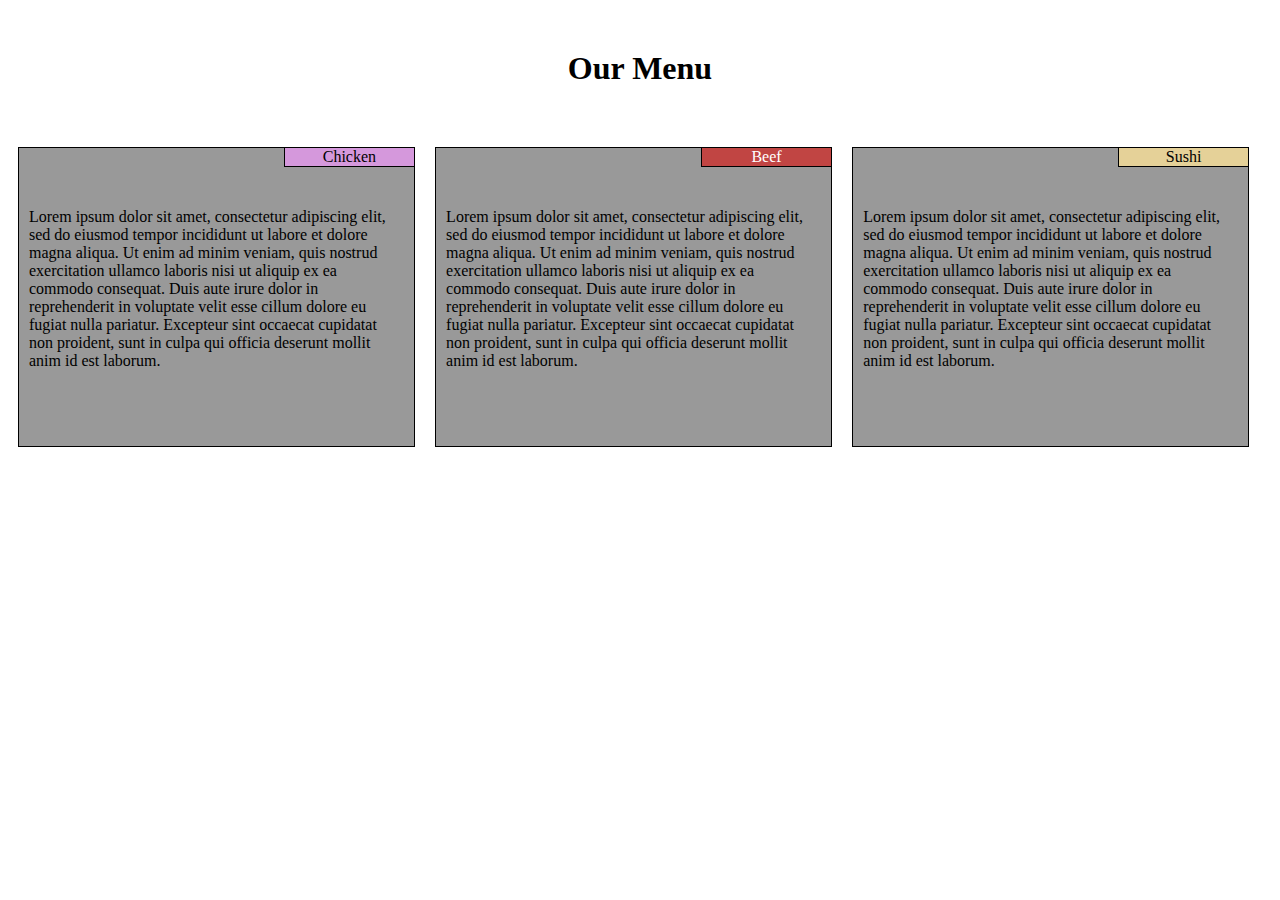
<file: index.html>
<!DOCTYPE html5>
<html>
<head>
<meta charset="utf-8">
<meta name="viewport" content="width=device-width, initial-scale=1">
<title>Responsive layout</title>
<link rel="stylesheet" type="text/css" href="css/base.css">
</head>
<body>

<h1>Our Menu</h1>

<div class="row">
	<div class="col-lg-4 col-md-6 col-sm-12">
		<div class="menu-item">
			<span class="menu-header pink">Chicken</span>
			<span class="menu-content">Lorem ipsum dolor sit amet, consectetur adipiscing elit, sed do eiusmod tempor incididunt ut labore et dolore magna aliqua. Ut enim ad minim veniam, quis nostrud exercitation ullamco laboris nisi ut aliquip ex ea commodo consequat. Duis aute irure dolor in reprehenderit in voluptate velit esse cillum dolore eu fugiat nulla pariatur. Excepteur sint occaecat cupidatat non proident, sunt in culpa qui officia deserunt mollit anim id est laborum.<span>
		</div>
	</div>
	<div class="col-lg-4 col-md-6 col-sm-12">
		<div class="menu-item">
		<span class="menu-header red">Beef</span>
		<span class="menu-content">Lorem ipsum dolor sit amet, consectetur adipiscing elit, sed do eiusmod tempor incididunt ut labore et dolore magna aliqua. Ut enim ad minim veniam, quis nostrud exercitation ullamco laboris nisi ut aliquip ex ea commodo consequat. Duis aute irure dolor in reprehenderit in voluptate velit esse cillum dolore eu fugiat nulla pariatur. Excepteur sint occaecat cupidatat non proident, sunt in culpa qui officia deserunt mollit anim id est laborum.<span>
		</div>
	</div>
	<div class="col-lg-4 col-md-12 col-sm-12">
		<div class="menu-item">
		<span class="menu-header yellow">Sushi</span>
		<span class="menu-content">Lorem ipsum dolor sit amet, consectetur adipiscing elit, sed do eiusmod tempor incididunt ut labore et dolore magna aliqua. Ut enim ad minim veniam, quis nostrud exercitation ullamco laboris nisi ut aliquip ex ea commodo consequat. Duis aute irure dolor in reprehenderit in voluptate velit esse cillum dolore eu fugiat nulla pariatur. Excepteur sint occaecat cupidatat non proident, sunt in culpa qui officia deserunt mollit anim id est laborum.<span>
		</div>
	</div>
</div>
</body>
</html>
</file>
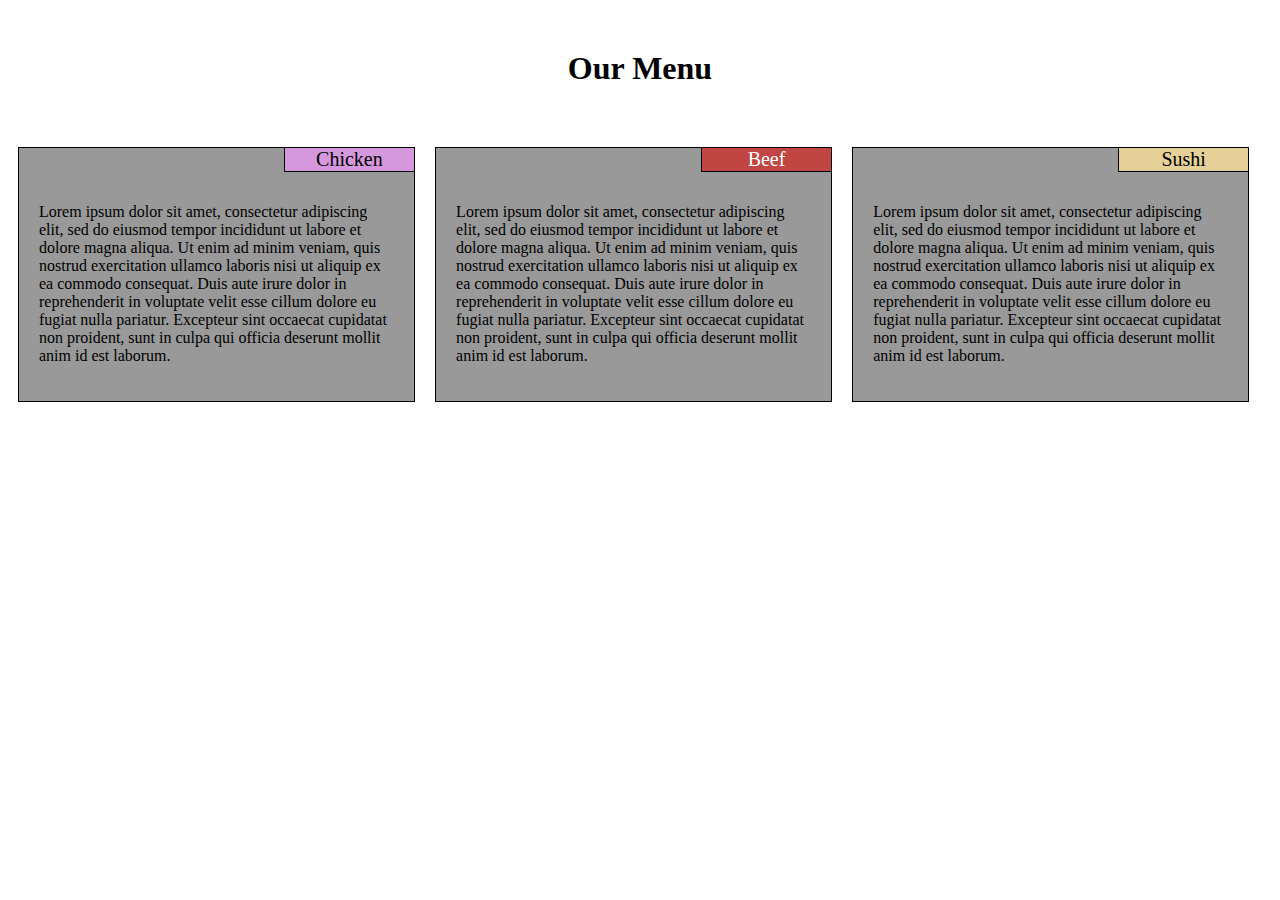
<file: railscourse4/module2/index.html>
<!DOCTYPE html5>
<html>
<head>
<meta charset="utf-8">
<meta name="viewport" content="width=device-width, initial-scale=1">
<title>Responsive layout</title>
<link rel="stylesheet" type="text/css" href="css/base.css">
</head>
<body>

<h1>Our Menu</h1>

<div class="row">
	<div class="col-lg-4 col-md-6 col-sm-12">
		<div class="menu-item">
			<span class="menu-header pink">Chicken</span>
			<p class="menu-content">Lorem ipsum dolor sit amet, consectetur adipiscing elit, sed do eiusmod tempor incididunt ut labore et dolore magna aliqua. Ut enim ad minim veniam, quis nostrud exercitation ullamco laboris nisi ut aliquip ex ea commodo consequat. Duis aute irure dolor in reprehenderit in voluptate velit esse cillum dolore eu fugiat nulla pariatur. Excepteur sint occaecat cupidatat non proident, sunt in culpa qui officia deserunt mollit anim id est laborum.<p>
		</div>
	</div>
	<div class="col-lg-4 col-md-6 col-sm-12">
		<div class="menu-item">
		<span class="menu-header red">Beef</span>
		<p class="menu-content">Lorem ipsum dolor sit amet, consectetur adipiscing elit, sed do eiusmod tempor incididunt ut labore et dolore magna aliqua. Ut enim ad minim veniam, quis nostrud exercitation ullamco laboris nisi ut aliquip ex ea commodo consequat. Duis aute irure dolor in reprehenderit in voluptate velit esse cillum dolore eu fugiat nulla pariatur. Excepteur sint occaecat cupidatat non proident, sunt in culpa qui officia deserunt mollit anim id est laborum.<p>
		</div>
	</div>
	<div class="col-lg-4 col-md-12 col-sm-12">
		<div class="menu-item">
		<span class="menu-header yellow">Sushi</span>
		<p class="menu-content">Lorem ipsum dolor sit amet, consectetur adipiscing elit, sed do eiusmod tempor incididunt ut labore et dolore magna aliqua. Ut enim ad minim veniam, quis nostrud exercitation ullamco laboris nisi ut aliquip ex ea commodo consequat. Duis aute irure dolor in reprehenderit in voluptate velit esse cillum dolore eu fugiat nulla pariatur. Excepteur sint occaecat cupidatat non proident, sunt in culpa qui officia deserunt mollit anim id est laborum.<p>
		</div>
	</div>
</div>
</body>
</html>
</file>
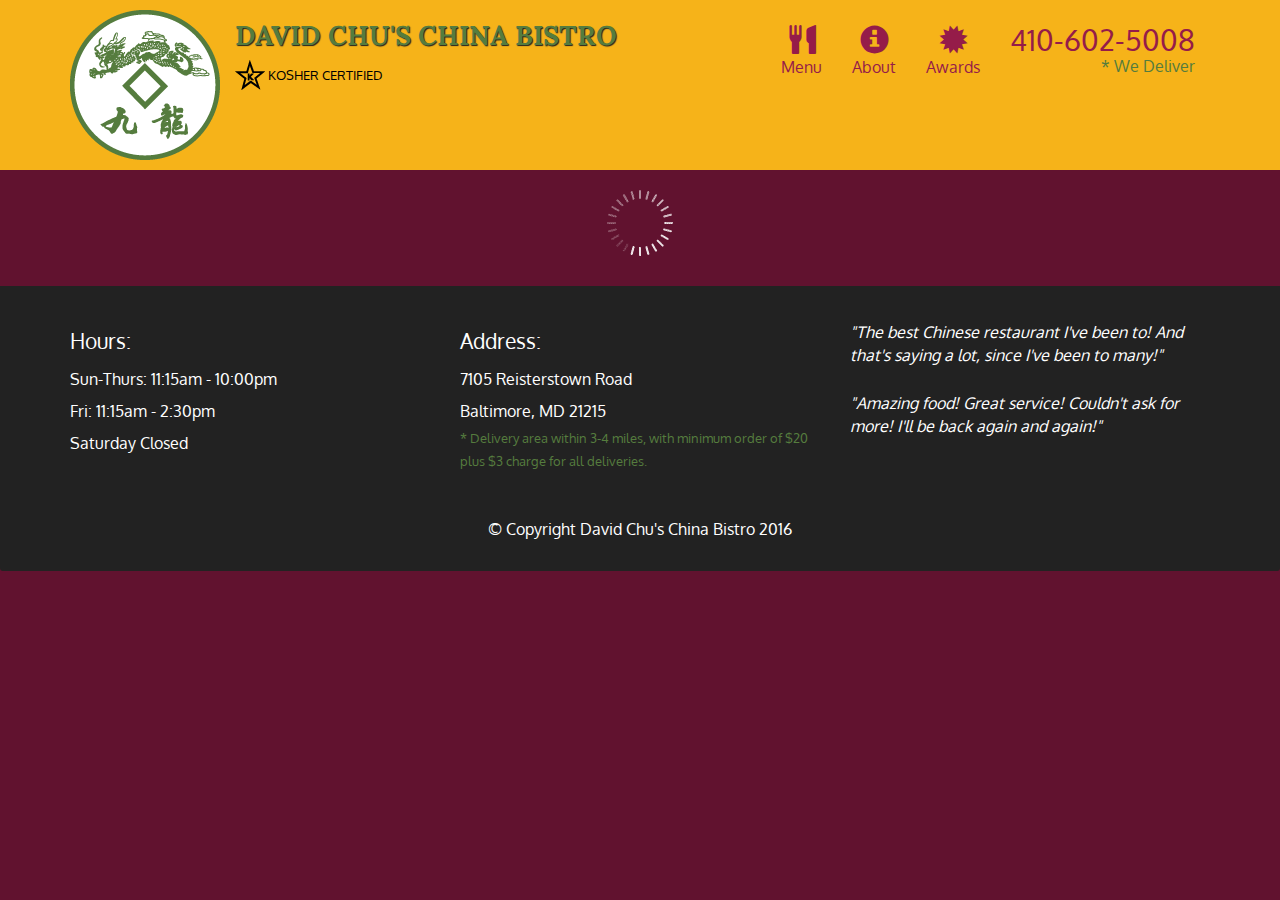
<file: railscourse4/module4/index.html>
<!doctype html>
<html lang="en">
  <head>
    <meta charset="utf-8">
    <meta http-equiv="X-UA-Compatible" content="IE=edge">
    <meta name="viewport" content="width=device-width, initial-scale=1">
    <title>David Chu's China Bistro</title>
    <link rel="stylesheet" href="css/bootstrap.min.css">
    <link rel="stylesheet" href="css/styles.css">
    <link href='https://fonts.googleapis.com/css?family=Oxygen:400,300,700' rel='stylesheet' type='text/css'>
    <link href='https://fonts.googleapis.com/css?family=Lora' rel='stylesheet' type='text/css'>
  </head>
<body>
  <header>
    <nav id="header-nav" class="navbar navbar-default">
      <div class="container">
        <div class="navbar-header">
          <a href="index.html" class="pull-left visible-md visible-lg">
            <div id="logo-img" alt="Logo image"></div>
          </a>

          <div class="navbar-brand">
            <a href="index.html"><h1>David Chu's China Bistro</h1></a>
            <p>
              <img src="images/star-k-logo.png" alt="Kosher certification">
              <span>Kosher Certified</span>
            </p>
          </div>

          <button id="navbarToggle" type="button" class="navbar-toggle collapsed" data-toggle="collapse" data-target="#collapsable-nav" aria-expanded="false">
            <span class="sr-only">Toggle navigation</span>
            <span class="icon-bar"></span>
            <span class="icon-bar"></span>
            <span class="icon-bar"></span>
          </button>
        </div>
        
        <div id="collapsable-nav" class="collapse navbar-collapse">
           <ul id="nav-list" class="nav navbar-nav navbar-right">
            <li id="navHomeButton" class="visible-xs active">
              <a href="index.html">
                <span class="glyphicon glyphicon-home"></span> Home</a>
            </li>
            <li id="navMenuButton">
              <a href="#" onclick="$dc.loadMenuCategories();">
                <span class="glyphicon glyphicon-cutlery"></span><br class="hidden-xs"> Menu</a>
            </li>
            <li>
              <a href="#">
                <span class="glyphicon glyphicon-info-sign"></span><br class="hidden-xs"> About</a>
            </li>
            <li>
              <a href="#">
                <span class="glyphicon glyphicon-certificate"></span><br class="hidden-xs"> Awards</a>
            </li>
            <li id="phone" class="hidden-xs">
              <a href="tel:410-602-5008">
                <span>410-602-5008</span></a><div>* We Deliver</div>
            </li>
          </ul><!-- #nav-list -->
        </div><!-- .collapse .navbar-collapse -->
      </div><!-- .container -->
    </nav><!-- #header-nav -->
  </header>

  <div id="call-btn" class="visible-xs">
    <a class="btn" href="tel:410-602-5008">
    <span class="glyphicon glyphicon-earphone"></span>
    410-602-5008
    </a>
  </div>
  <div id="xs-deliver" class="text-center visible-xs">* We Deliver</div>

  <div id="main-content" class="container"></div>

  <footer class="panel-footer">
    <div class="container">
      <div class="row">
        <section id="hours" class="col-sm-4">
          <span>Hours:</span><br>
          Sun-Thurs: 11:15am - 10:00pm<br>
          Fri: 11:15am - 2:30pm<br>
          Saturday Closed
          <hr class="visible-xs">
        </section>
        <section id="address" class="col-sm-4">
          <span>Address:</span><br>
          7105 Reisterstown Road<br>
          Baltimore, MD 21215
          <p>* Delivery area within 3-4 miles, with minimum order of $20 plus $3 charge for all deliveries.</p>
          <hr class="visible-xs">
        </section>
        <section id="testimonials" class="col-sm-4">
          <p>"The best Chinese restaurant I've been to! And that's saying a lot, since I've been to many!"</p>
          <p>"Amazing food! Great service! Couldn't ask for more! I'll be back again and again!"</p>
        </section>
      </div>
      <div class="text-center">&copy; Copyright David Chu's China Bistro 2016</div>
    </div>
  </footer>

  <!-- jQuery (Bootstrap JS plugins depend on it) -->
  <script src="js/jquery-2.1.4.min.js"></script>
  <script src="js/bootstrap.min.js"></script>
  <script src="js/ajax-utils.js"></script>
  <script src="js/script.js"></script>
</body>
</html>
</file>
<file: css/base.css>
/*Base styles*/

* {
  box-sizing: border-box;
}

h1 {
 margin-top: 50px;
 margin-bottom: 50px;
 text-align: center;
}

div.menu-item {
	background-color: #999999;
	border: 1px solid black;
	height: 300px;
	padding-top: 10px 10px 10px 10px;
	margin: 10px 10px 10px 10px;
	position: relative;
}

span.menu-header {
	position:absolute;
	top: 0px;
	right: 0px;
	border-bottom: 1px;
	border-left: 1px;
	border-style: solid;
	border-top-style: none;
	border-right-style: none;
	border-color: black;
	width: 33%;
	text-align: center;
}

span.menu-content {
	position: absolute;
	top: 50px;
	padding: 10px 10px 10px 10px;
}

span.pink {
	background-color: #d598dc;
}
span.red {
	background-color: #C14543;
	color: white;
}
span.yellow {
	background-color: #e5d198;
}

/* Simple responsive framework */
.row {
	width: 100%;
}

/***  desktop view ***/
@media (min-width: 992px) {
	.col-lg-1, .col-lg-2, .col-lg-3, .col-lg-4, .col-lg-5, .col-lg-6,
	.col-lg-7, .col-lg-8, .col-lg-9, .col-lg-10, .col-lg-11, .col-lg-12 {
		float: left;
	}
	.col-lg-1 {
		width: 8.33%;
	}
	.col-lg-2 {
		width: 16.66%;
	}
	.col-lg-3 {
		width: 25%;
	}
	.col-lg-4 {
		width: 33%;
	}
	.col-lg-5 {
		width: 41.66%;
	}
	.col-lg-6 {
		width: 50%;
	}
	.col-lg-7 {
		width: 58.33%;
	}
	.col-lg-8 {
		width: 66.66%;
	}
	.col-lg-9 {
		width: 74.99%;
	}
	.col-lg-10 {
		width: 83.33%;
	}
	.col-lg-11 {
		width: 91.66%;
	}
	.col-lg-12 {
		width: 100%;
	}
}

/*** tablet view ***/
@media (min-width: 768px) and (max-width: 991px){
	.col-md-1, .col-md-2, .col-md-3, .col-md-4, .col-md-5, .col-md-6,
	.col-md-7, .col-md-8, .col-md-9, .col-md-10, .col-md-11, .col-md-12 {
		float: left;
	}
	.col-md-1 {
		width: 8.33%;
	}
	.col-md-2 {
		width: 16.66%;
	}
	.col-md-3 {
		width: 25%;
	}
	.col-md-4 {
		width: 33%;
	}
	.col-md-5 {
		width: 41.66%;
	}
	.col-md-6 {
		width: 50%;
	}
	.col-md-7 {
		width: 58.33%;
	}
	.col-md-8 {
		width: 66.66%;
	}
	.col-md-9 {
		width: 74.99%;
	}
	.col-md-10 {
		width: 83.33%;
	}
	.col-md-11 {
		width: 91.66%;
	}
	.col-md-12 {
		width: 100%;
	}
}

/*** mobile view ***/
@media (max-width: 767px){
	.col-sm-1, .col-sm-2, .col-sm-3, .col-sm-4, .col-sm-5, .col-sm-6,
	.col-sm-7, .col-sm-8, .col-sm-9, .col-sm-10, .col-sm-11, .col-sm-12 {
		float: left;
	}
	.col-sm-1 {
		width: 8.33%;
	}
	.col-sm-2 {
		width: 16.66%;
	}
	.col-sm-3 {
		width: 25%;
	}
	.col-sm-4 {
		width: 33%;
	}
	.col-sm-5 {
		width: 41.66%;
	}
	.col-sm-6 {
		width: 50%;
	}
	.col-sm-7 {
		width: 58.33%;
	}
	.col-sm-8 {
		width: 66.66%;
	}
	.col-sm-9 {
		width: 74.99%;
	}
	.col-sm-10 {
		width: 83.33%;
	}
	.col-sm-11 {
		width: 91.66%;
	}
	.col-sm-12 {
		width: 100%;
	}
}
</file>
<file: railscourse4/module2/css/base.css>
/*Base styles*/

* {
  box-sizing: border-box;
  font-family: "Times New Roman", Times, serif;
}


h1 {
 margin-top: 50px;
 margin-bottom: 50px;
 text-align: center;
}

div.menu-item {
	background-color: #999999;
	border: 1px solid black;
	padding: 10px 10px 10px 10px;
	margin: 10px 10px 10px 10px;
	position: relative;
	min-height: 170px;
}

span.menu-header {
	position:absolute;
	top: 0px;
	right: 0px;
	border-bottom: 1px;
	border-left: 1px;
	border-style: solid;
	border-top-style: none;
	border-right-style: none;
	border-color: black;
	width: 33%;
	text-align: center;
	display: inline-block;
    text-align: center;
    font-size: 1.25em;
}

p.menu-content {
    margin-top: 35px;
	padding: 10px 10px 10px 10px;
}

span.pink {
	background-color: #d598dc;
}
span.red {
	background-color: #C14543;
	color: white;
}
span.yellow {
	background-color: #e5d198;
}

/* Simple responsive framework */
.row {
	width: 100%;
}

/***  desktop view ***/
@media (min-width: 992px) {
	.col-lg-1, .col-lg-2, .col-lg-3, .col-lg-4, .col-lg-5, .col-lg-6,
	.col-lg-7, .col-lg-8, .col-lg-9, .col-lg-10, .col-lg-11, .col-lg-12 {
		float: left;
	}
	.col-lg-1 {
		width: 8.33%;
	}
	.col-lg-2 {
		width: 16.66%;
	}
	.col-lg-3 {
		width: 25%;
	}
	.col-lg-4 {
		width: 33%;
	}
	.col-lg-5 {
		width: 41.66%;
	}
	.col-lg-6 {
		width: 50%;
	}
	.col-lg-7 {
		width: 58.33%;
	}
	.col-lg-8 {
		width: 66.66%;
	}
	.col-lg-9 {
		width: 74.99%;
	}
	.col-lg-10 {
		width: 83.33%;
	}
	.col-lg-11 {
		width: 91.66%;
	}
	.col-lg-12 {
		width: 100%;
	}
}

/*** tablet view ***/
@media (min-width: 768px) and (max-width: 991px){
	.col-md-1, .col-md-2, .col-md-3, .col-md-4, .col-md-5, .col-md-6,
	.col-md-7, .col-md-8, .col-md-9, .col-md-10, .col-md-11, .col-md-12 {
		float: left;
	}
	.col-md-1 {
		width: 8.33%;
	}
	.col-md-2 {
		width: 16.66%;
	}
	.col-md-3 {
		width: 25%;
	}
	.col-md-4 {
		width: 33%;
	}
	.col-md-5 {
		width: 41.66%;
	}
	.col-md-6 {
		width: 50%;
	}
	.col-md-7 {
		width: 58.33%;
	}
	.col-md-8 {
		width: 66.66%;
	}
	.col-md-9 {
		width: 74.99%;
	}
	.col-md-10 {
		width: 83.33%;
	}
	.col-md-11 {
		width: 91.66%;
	}
	.col-md-12 {
		width: 100%;
	}
}

/*** tablet view ***/
@media (max-width: 767px){
	.col-sm-1, .col-sm-2, .col-sm-3, .col-sm-4, .col-sm-5, .col-sm-6,
	.col-sm-7, .col-sm-8, .col-sm-9, .col-sm-10, .col-sm-11, .col-sm-12 {
		float: left;
	}
	.col-sm-1 {
		width: 8.33%;
	}
	.col-sm-2 {
		width: 16.66%;
	}
	.col-sm-3 {
		width: 25%;
	}
	.col-sm-4 {
		width: 33%;
	}
	.col-sm-5 {
		width: 41.66%;
	}
	.col-sm-6 {
		width: 50%;
	}
	.col-sm-7 {
		width: 58.33%;
	}
	.col-sm-8 {
		width: 66.66%;
	}
	.col-sm-9 {
		width: 74.99%;
	}
	.col-sm-10 {
		width: 83.33%;
	}
	.col-sm-11 {
		width: 91.66%;
	}
	.col-sm-12 {
		width: 100%;
	}
}
</file>
<file: railscourse4/module4/css/styles.css>
body {
  font-size: 16px;
  color: #fff;
  background-color: #61122f;
  font-family: 'Oxygen', sans-serif;
}

/** HEADER **/
#header-nav {
  background-color: #f6b319;
  border-radius: 0;
  border: 0;
}

#logo-img {
  background: url('../images/restaurant-logo_large.png') no-repeat;
  width: 150px;
  height: 150px;
  margin: 10px 15px 10px 0;
}

.navbar-brand {
  padding-top: 25px;
}
.navbar-brand h1 { /* Restaurant name */
  font-family: 'Lora', serif;
  color: #557c3e;
  font-size: 1.5em;
  text-transform: uppercase;
  font-weight: bold;
  text-shadow: 1px 1px 1px #222;
  margin-top: 0;
  margin-bottom: 0;
  line-height: .75;
}
.navbar-brand a:hover, .navbar-brand a:focus {
  text-decoration: none;
}
.navbar-brand p { /* Kosher cert */
  color: #000;
  text-transform: uppercase;
  font-size: .7em;
  margin-top: 15px;
}
.navbar-brand p span { /* Star-K */
  vertical-align: middle;
}

#nav-list {
  margin-top: 10px;
}
#nav-list a {
  color: #951C49;
  text-align: center;
}
#nav-list a:hover {
  background: #E7E7E7;
}
#nav-list a span {
  font-size: 1.8em;
}

#phone {
  margin-top: 5px;
}
#phone a { /* Phone number */
  text-align: right;
  padding-bottom: 0;
}
#phone div { /* We Deliver */
  color: #557c3e;
  text-align: right;
  padding-right: 15px;
}

.navbar-header button.navbar-toggle, .navbar-header .icon-bar {
  border: 1px solid #61122f;
}
.navbar-header button.navbar-toggle {
  clear: both;
  margin-top: -30px;
}
/* END HEADER */

/* FOOTER */
.panel-footer {
  margin-top: 30px;
  padding-top: 35px;
  padding-bottom: 30px;
  background-color: #222;
  border-top: 0;
}
.panel-footer div.row {
  margin-bottom: 35px;
}
#hours, #address {
  line-height: 2;
}
#hours > span, #address > span {
  font-size: 1.3em;
}
#address p {
  color: #557c3e;
  font-size: .8em;
  line-height: 1.8;
}
#testimonials {
  font-style: italic;
}
#testimonials p:nth-child(2) {
  margin-top: 25px;
}
/* END FOOTER */



/* HOME PAGE */
.container .jumbotron {
  box-shadow: 0 0 50px #3F0C1F;
  border: 2px solid #3F0C1F;
}

#menu-tile, #specials-tile, #map-tile {
  height: 250px;
  width: 100%;
  margin-bottom: 15px;
  position: relative;
  border: 2px solid #3F0C1F;
  overflow: hidden;
}
#menu-tile:hover, #specials-tile:hover, #map-tile:hover {
  box-shadow: 0 1px 5px 1px #cccccc;
}
#menu-tile {
  background: url('../images/menu-tile.jpg') no-repeat;
  background-position: center;
}
#specials-tile {
  background: url('../images/specials-tile.jpg') no-repeat;
  background-position: center;
}
#menu-tile span, #specials-tile span, #map-tile span {
  position: absolute;
  bottom: 0;
  right: 0;
  width: 100%;
  text-align: center;
  font-size: 1.6em;
  text-transform: uppercase;
  background-color: #000;
  color: #fff;
  opacity: .8;
}
/* END HOME PAGE */

/* MENU CATEGORIES PAGE */
.category-tile { 
  position: relative;
  border: 2px solid #3F0C1F;
  overflow: hidden;
  width: 200px;
  height: 200px;
  margin: 0 auto 15px;
}
.category-tile span {
  position: absolute;
  bottom: 0;
  right: 0;
  width: 100%;
  text-align: center;
  font-size: 1.2em;
  text-transform: uppercase;
  background-color: #000;
  color: #fff;
  opacity: .8;
}
.category-tile:hover {
  box-shadow: 0 1px 5px 1px #cccccc;
}

#menu-categories-title + div {
  margin-bottom: 50px;
}
/* END MENU CATEGORIES PAGE */

/* SINGLE CATEGORY PAGE */
.menu-item-tile {
  margin-bottom: 25px;
}
.menu-item-tile hr {
  width: 80%;
}
.menu-item-tile .menu-item-price {
  font-size: 1.1em;
  text-align: right;
  margin-top: -15px;
  margin-right: -15px;
}
.menu-item-tile .menu-item-price span {
  font-size: .6em;
}
.menu-item-photo {
  position: relative;
  border: 2px solid #3F0C1F; 
  overflow: hidden;
  padding: 0;
  margin-right: -15px;
  margin-left: auto;
  margin-bottom: 20px;
  max-width: 250px;
}
.menu-item-photo div {
  position: absolute;
  bottom: 0;
  right: 0;
  width: 80px;
  background-color: #557c3e;
  text-align: center;
}
.menu-item-description {
  padding-right: 30px;
}
h3.menu-item-title {
  margin: 0 0 10px;
}
.menu-item-details {
  font-size: .9em;
  font-style: italic;
}
/* END SINGLE CATEGORY PAGE */


/********** Large devices only **********/
@media (min-width: 1200px) {
  .container .jumbotron {
    background: url('../images/jumbotron_1200.jpg') no-repeat;
    height: 675px;
  }
}

/********** Medium devices only **********/
@media (min-width: 992px) and (max-width: 1199px) {
  /* Header */
  #logo-img {
    background: url('../images/restaurant-logo_medium.png') no-repeat;
    width: 100px;
    height: 100px;
    margin: 5px 5px 5px 0;
  }
  /* End Header */

  /* Home Page */
  .container .jumbotron {
    background: url('../images/jumbotron_992.jpg') no-repeat;
    height: 558px;
  }
  /* End Home Page */
}

/********** Small devices only **********/
@media (min-width: 768px) and (max-width: 991px) {
  /* Home Page */
  .container .jumbotron {
    background: url('../images/jumbotron_768.jpg') no-repeat;
    height: 432px;
  }
  /* End Home Page */
}

/********** Extra small devices only **********/
@media (max-width: 767px) {
  /* Header */
  .navbar-brand {
    padding-top: 10px;
    height: 80px;
  }
  .navbar-brand h1 { /* Restaurant name */
    padding-top: 10px;
    font-size: 5vw; /* 1vw = 1% of viewport width */
  }
  .navbar-brand p { /* Kosher cert */
    font-size: .6em;
    margin-top: 12px;
  }
  .navbar-brand p img { /* Star-K */
    height: 20px;
  }

  #collapsable-nav a { /* Collapsed nav menu text */
    font-size: 1.2em;
  }
  #collapsable-nav a span { /* Collapsed nav menu glyph */
    font-size: 1em;
    margin-right: 5px;
  }

  #call-btn > a {
    font-size: 1.5em;
    display: block;
    margin: 0 20px;
    padding: 10px;
    border: 2px solid #fff;
    background-color: #f6b319;
    color: #951c49;
  }
  #xs-deliver {
    margin-top: 5px;
    font-size: .7em;
    letter-spacing: .1em;
    text-transform: uppercase;
  }
  /* End Header */

  /* Footer */
  .panel-footer section {
    margin-bottom: 30px;
    text-align: center;
  }
  .panel-footer section:nth-child(3) {
    margin-bottom: 0; /* margin already exists on the whole row */
  }
  .panel-footer section hr {
    width: 50%;
  }
  /* End Footer */

  /* Home Page */
  .container .jumbotron {
    margin-top: 30px;
    padding: 0;
  }
  #menu-tile, #specials-tile {
    width: 360px;
    margin: 0 auto 15px;
  }

  .menu-item-photo {
    margin-right: auto;
  }
  .menu-item-tile .menu-item-price {
    text-align: center;
  }
  .menu-item-description {
    text-align: center;;
  }
}


/********** Super extra small devices Only :-) (e.g., iPhone 4) **********/
@media (max-width: 479px) {
  /* Header */
  .navbar-brand h1 { /* Restaurant name */
    padding-top: 5px;
    font-size: 6vw;
  }
  /* End Header */
  
  /* Home page */
  #menu-tile, #specials-tile {
    width: 280px;
    margin: 0 auto 15px;
  }

  .col-xxs-12 {
    position: relative;
    min-height: 1px;
    padding-right: 15px;
    padding-left: 15px;
    float: left;
    width: 100%;
  }
}
</file>
